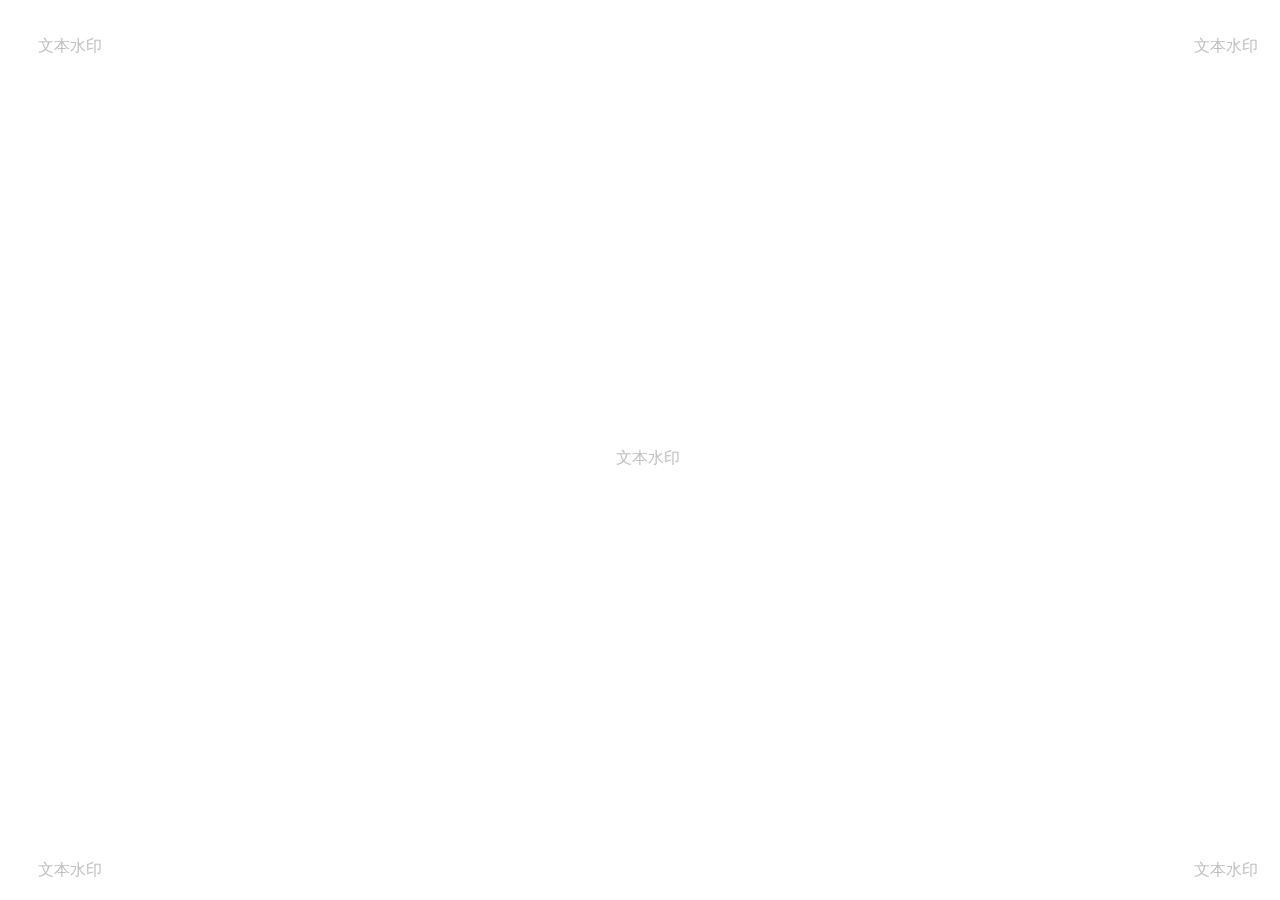
<file: position-watermark.html>
<!DOCTYPE html>
<html>
<head>
    <meta charset="UTF-8">
    <title>固定位置水印</title>
    <link rel="stylesheet" type="text/css" href="css/watermark.css">
    <script type="text/javascript" src="js/watermark.js"></script>
</head>
<body>
    <div id="watermark-layer" class="watermark">
        <!-- <div class="position-watermark left-top">禁止复制</div>
        <div class="position-watermark left-bottom">禁止复制</div>
        <div class="position-watermark right-top">禁止复制</div>
        <div class="position-watermark right-bottom">禁止复制</div>
        <div class="position-watermark center">禁止复制</div> -->
    </div>
    <script type="text/javascript">
        var watermarkDiv = document.getElementById('watermark-layer');
        // 固定位置文本水印默认配置
    let POSITION_TEXT_WATERMARK_SETTINGS = {
        text : '文本水印',
        color : 'gray',
        fontFamily : '楷体',
        fontSize : '16px',
        opacity : 0.5, // 不透明度（范围 0~1: 0-完全透明，1-完全不透明）
        format : 'horizontal', // 版式：horizontal-水平，vertical-垂直，oblique-斜式
        style : 'position', // 水印风格：position-固定位置，repeat-重复
        positions : ['left-top', 'left-bottom', 'right-top', 'right-bottom', 'center']
    };
        new watermark.Text(watermarkDiv, POSITION_TEXT_WATERMARK_SETTINGS).create();
    </script>
</body>
</html>
</file>
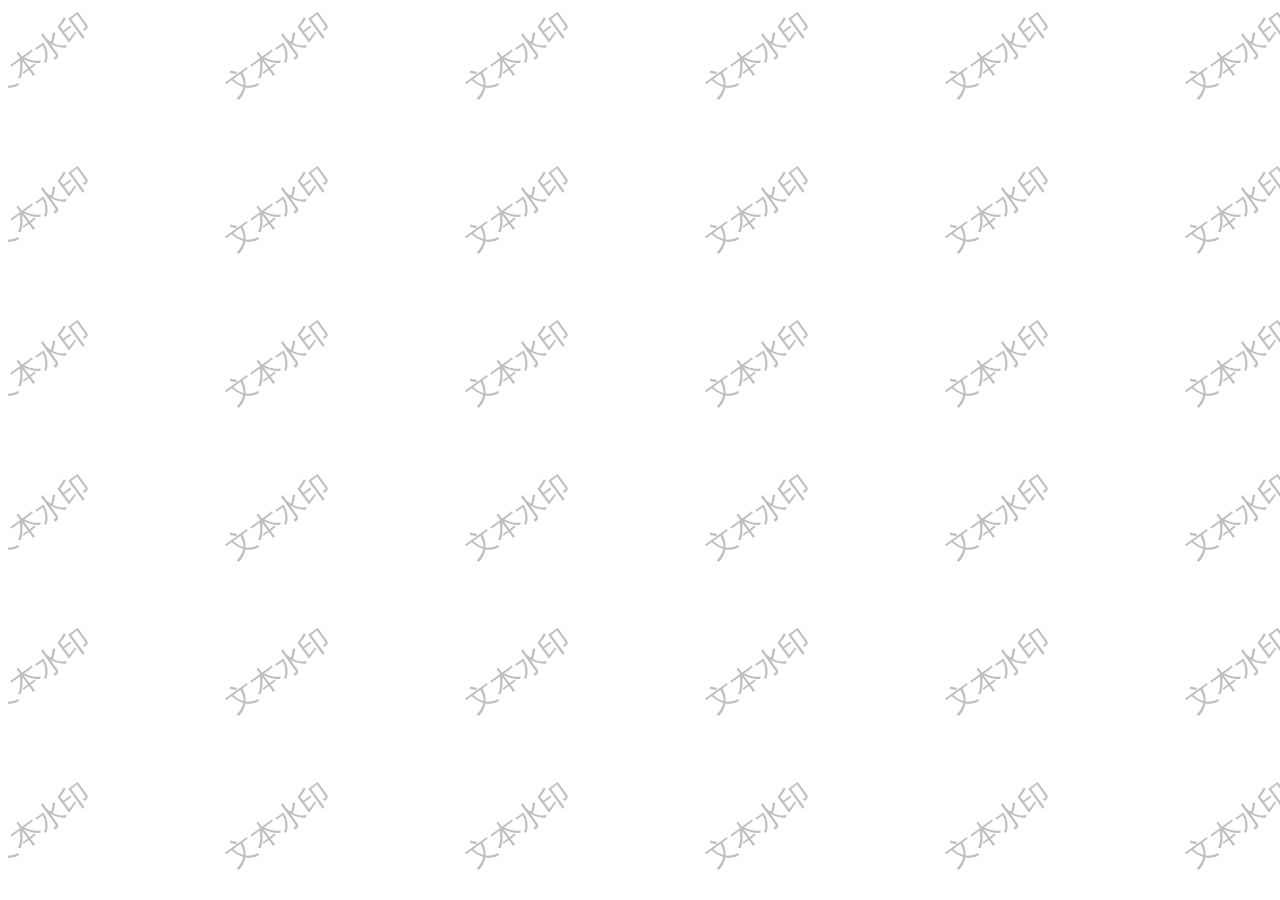
<file: repeat-watermark.html>
<!DOCTYPE html>
<html>
<head>
	<title>重复水印</title>
	<meta charset="UTF-8">
	<link rel="stylesheet" type="text/css" href="css/watermark.css">
    <script type="text/javascript" src="js/watermark.js"></script>
</head>
<body>
	<div id="watermark-layer"></div>
	<script type="text/javascript">
        let watermarkLayer = document.getElementById('watermark-layer');
        let settings = {
			text : '文本水印',
			color : 'gray',
			fontFamily : '楷体',
			fontSize : '30px',
			opacity : 0.5, // 不透明度（范围 0~1: 0-完全透明，1-完全不透明）
			format : 'oblique', // 版式：horizontal-水平，vertical-垂直，oblique-斜式
			style : 'repeat', // 水印风格：position-固定位置，repeat-重复
			rows : 20, // 行数
			cols : 30, // 列数
			xSpace : '30px', // x轴间距
			ySpace : '30px', // y轴间距
			xOffset : '-30px', // x轴偏移量
			yOffset : '30px' // y轴偏移量
		};
        new watermark.Text(watermarkLayer, settings).create();
    </script>
</body>
</html>
</file>
<file: css/watermark.css>
/*
 * 网页水印
 *
 * @author lihaitao
 * @date 2021/4/26
 */
@charset "utf-8";

:root {
  --color: '';
  --opacity: '';
  --rotate: '';
  --watermark-width: '';
  --watermark-height: '';
  --font-family: '';
  --font-size: '';
  --x-offset: '';
  --y-offset: '';
  --x-space: '';
  --y-space: '';
  --repeat-row-width: '';
}

.watermark-layer {
	width: 100%;
	height: 100%;
	padding: 0;
	margin: 0;
	font-family: var(--font-family);
	font-size: var(--font-size);
	overflow: hidden;
	z-index: 9999999999;
	position: fixed;
}

/* 固定位置水印 */

.position-watermark {
    display: inline-block;
    width: var(--watermark-width);
    height: var(--watermark-height);
    color: var(--color);
    opacity: var(--opacity);
    position: absolute;
    transform: rotate(var(--rotate));
	-ms-transform: rotate(var(--rotate)); 	/* IE 9 */
	-moz-transform: rotate(var(--rotate)); 	/* Firefox */
	-webkit-transform: rotate(var(--rotate)); /* Safari 和 Chrome */
	-o-transform: rotate(var(--rotate)); 	/* Opera */
	line-height: 1;
}

.position-watermark.left-top {
    left: var(--x-offset);
    top: var(--y-offset);
}

.position-watermark.left-bottom {
    left: var(--x-offset);
    bottom: var(--y-offset);
}

.position-watermark.right-top {
    right: var(--x-offset);
    top: var(--y-offset);
}

.position-watermark.right-bottom {
    right: var(--x-offset);
    bottom: var(--y-offset);
}

.position-watermark.center {
    left: calc(50% - var(--watermark-width) / 2);
    top: calc(50% - var(--watermark-height) / 2);
}

/* 重复水印 */

.repeat-watermark {
	opacity: var(--opacity);
	overflow: hidden;
}

.repeat-watermark .row {
	display: inline-block;
	margin-top: var(--y-space);
	width: var(--repeat-row-width);
}

.repeat-watermark .row.first-row {
	margin-top: var(--y-offset);
}

.repeat-watermark .row .col {
	display: inline-block;
	width: var(--watermark-width);
	height: var(--watermark-height);
	margin-left: var(--x-space);
	color: var(--color);
	transform: rotate(var(--rotate));
	-ms-transform: rotate(var(--rotate)); 	/* IE 9 */
	-moz-transform: rotate(var(--rotate)); 	/* Firefox */
	-webkit-transform: rotate(var(--rotate)); /* Safari 和 Chrome */
	-o-transform: rotate(var(--rotate)); 	/* Opera */
	line-height: 1;
}

.repeat-watermark .row .col.first-col {
	margin-left: var(--x-offset);
}
</file>
